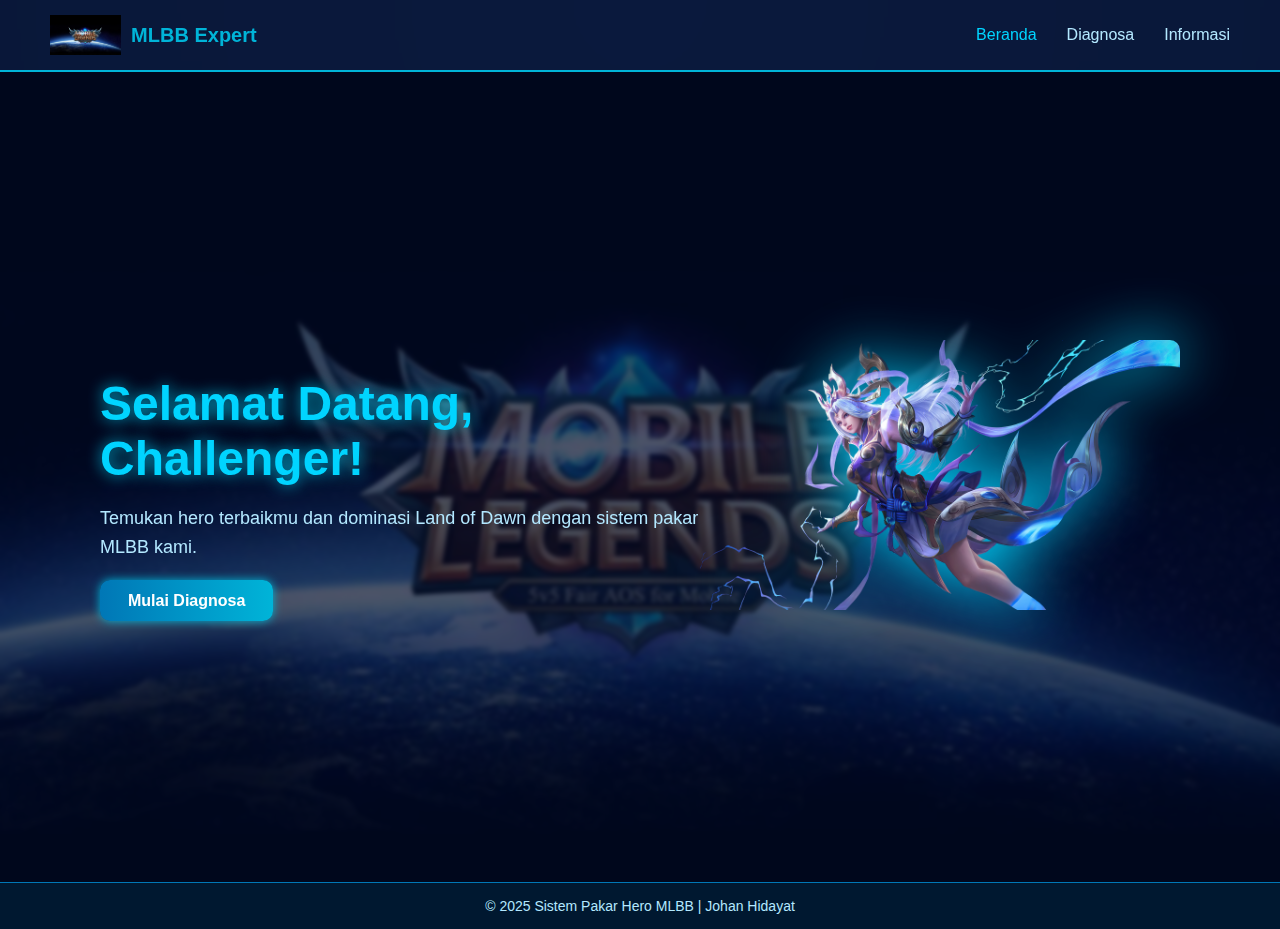
<file: index.html>
<!DOCTYPE html>
<html lang="id">
<head>
  <meta charset="UTF-8">
  <meta name="viewport" content="width=device-width, initial-scale=1.0">
  <title>Sistem Pakar Hero MLBB</title>
  <link rel="stylesheet" href="welcome.css">
</head>
<body>
  <nav class="navbar">
    <div class="logo">
      <img src="OIP.jpg" alt="MLBB Logo">
      <span>MLBB Expert</span>
    </div>
    <ul>
      <li><a href="#" class="active">Beranda</a></li>
      <li><a href="diagnosa.html">Diagnosa</a></li>
      <li><a href="#">Informasi</a></li>
    </ul>
  </nav>

  <section class="hero-section">
    <div class="content">
      <h1>Selamat Datang, Challenger!</h1>
      <p>Temukan hero terbaikmu dan dominasi Land of Dawn dengan sistem pakar MLBB kami.</p>
      <a href="diagnosa.html" class="btn">Mulai Diagnosa</a>
    </div>

    <div class="image">
      <img src="selena2.png" alt="MLBB Hero">
    </div>
  </section>

  <footer>
    © 2025 Sistem Pakar Hero MLBB | Johan Hidayat
  </footer>
</body>
</html>
</file>
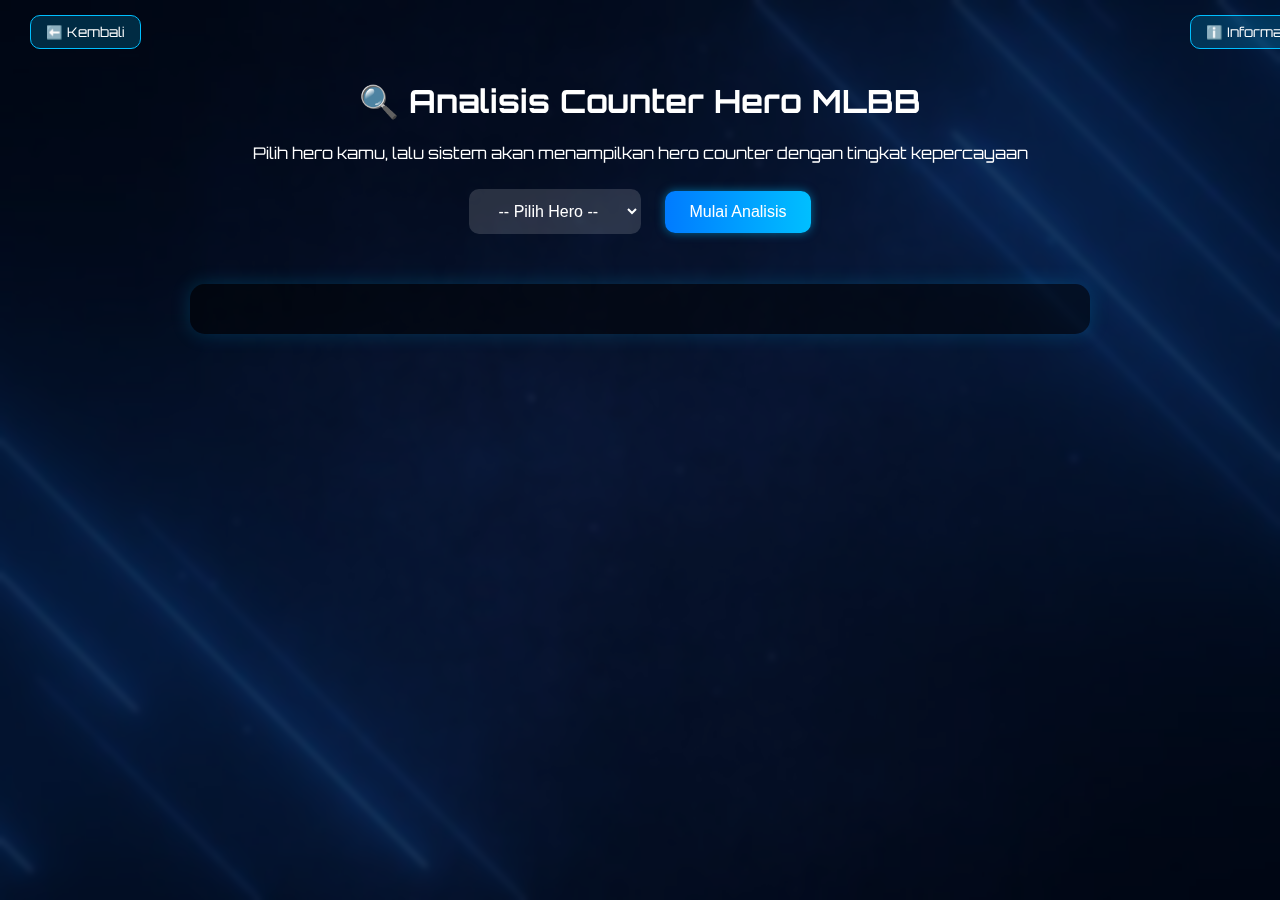
<file: analisis.html>
<!DOCTYPE html>
<html lang="id">
<head>
  <meta charset="UTF-8" />
  <meta name="viewport" content="width=device-width, initial-scale=1.0" />
  <title>Diagnosa Counter Hero | MLBB Expert</title>
  <link rel="stylesheet" href="analisis.css" />
  <script defer src="analisis.js"></script>
</head>
<body>
  <div class="overlay"></div>

  <div class="top-nav">
    <button class="top-back-btn" onclick="goBack()">⬅️ Kembali</button>
    <button class="top-info-btn" onclick="goInfo()">ℹ️ Informasi</button>
  </div>

  <div class="container">
    <h1>🔍 Analisis Counter Hero MLBB</h1>
    <p>Pilih hero kamu, lalu sistem akan menampilkan hero counter dengan tingkat kepercayaan </p>

    <select id="heroSelect">
      <option value="">-- Pilih Hero --</option>
      <option value="Layla">Layla</option>
      <option value="Gusion">Gusion</option>
      <option value="Franco">Franco</option>
    </select>

    <button class="btn" onclick="diagnoseHero()">Mulai Analisis</button>

    <div id="result" class="result-box"></div>
  </div>
</body>
</html>
</file>
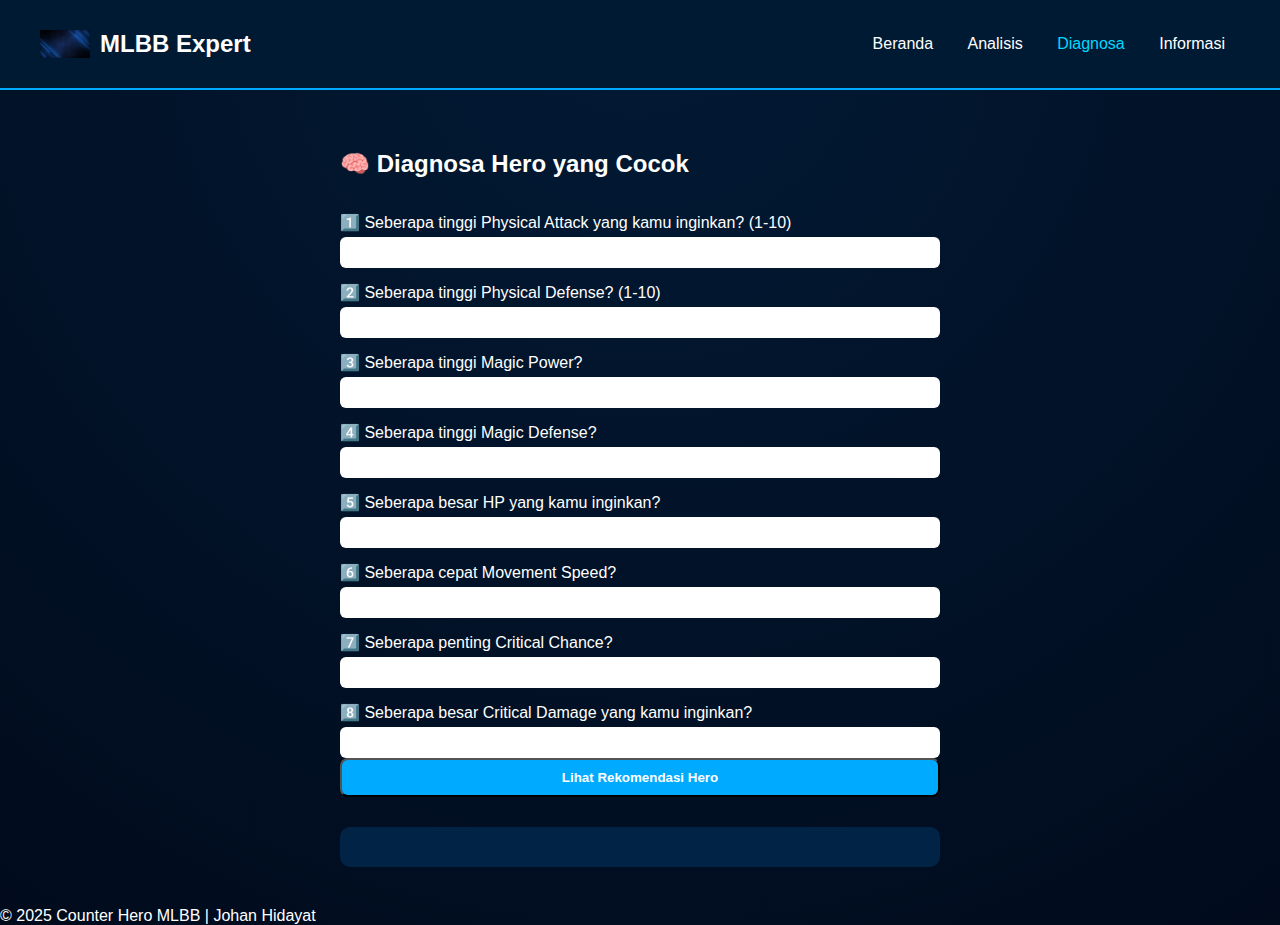
<file: html/diagnosa.html>
<!DOCTYPE html>
<html lang="id">
<head>
  <meta charset="UTF-8" />
  <meta name="viewport" content="width=device-width, initial-scale=1.0" />
  <title>Diagnosa Hero MLBB</title>
  <link rel="stylesheet" href="../css/diagnosa.css" />
</head>
<body>
  <header>
    <div class="logo">
      <img src="../assets/bg_mlbb.jpg" alt="Logo">
      <h2>MLBB Expert</h2>
    </div>
    <nav>
      <a href="index.html">Beranda</a>
      <a href="analisis.html">Analisis</a>
      <a href="diagnosa.html" class="active">Diagnosa</a>
      <a href="#">Informasi</a>
    </nav>
  </header>

  <section class="diagnosa-container">
    <h2>🧠 Diagnosa Hero yang Cocok</h2>
    <form id="diagnosaForm">
      <label>1️⃣ Seberapa tinggi Physical Attack yang kamu inginkan? (1-10)</label>
      <input type="number" id="physicalAtt" min="1" max="10" required>

      <label>2️⃣ Seberapa tinggi Physical Defense? (1-10)</label>
      <input type="number" id="physicalDef" min="1" max="10" required>

      <label>3️⃣ Seberapa tinggi Magic Power?</label>
      <input type="number" id="magicPower" min="1" max="10" required>

      <label>4️⃣ Seberapa tinggi Magic Defense?</label>
      <input type="number" id="magicDef" min="1" max="10" required>

      <label>5️⃣ Seberapa besar HP yang kamu inginkan?</label>
      <input type="number" id="hp" min="1" max="10" required>

      <label>6️⃣ Seberapa cepat Movement Speed?</label>
      <input type="number" id="moveSpeed" min="1" max="10" required>

      <label>7️⃣ Seberapa penting Critical Chance?</label>
      <input type="number" id="critChance" min="1" max="10" required>

      <label>8️⃣ Seberapa besar Critical Damage yang kamu inginkan?</label>
      <input type="number" id="critDmg" min="1" max="10" required>

      <button type="submit" class="btn">Lihat Rekomendasi Hero</button>
    </form>

    <div id="hasil"></div>
  </section>

  <footer>
    © 2025 Counter Hero MLBB | Johan Hidayat
  </footer>

  <script src="../css/diagnosa.css"></script>
</body>
</html>
</file>
<file: welcome.css>
body {
  margin: 0;
  font-family: "Poppins", sans-serif;
  color: #fff;
  background: radial-gradient(circle at top, #0a1f44, #010a1a);
  overflow-x: hidden;
}

.navbar {
  display: flex;
  justify-content: space-between;
  align-items: center;
  padding: 15px 50px;
  background: rgba(10, 25, 60, 0.85);
  backdrop-filter: blur(5px);
  border-bottom: 2px solid #00b4d8;
  position: sticky;
  top: 0;
  z-index: 1000;
}

.navbar .logo {
  display: flex;
  align-items: center;
  gap: 10px;
  font-weight: 600;
  font-size: 20px;
  color: #00b4d8;
}

.navbar .logo img {
  height: 40px;
}

.navbar ul {
  list-style: none;
  display: flex;
  gap: 30px;
  margin: 0;
}

.navbar ul li a {
  color: #b3e8ff;
  text-decoration: none;
  font-weight: 500;
  transition: 0.3s;
}

.navbar ul li a:hover,
.navbar ul li a.active {
  color: #00d4ff;
}

.hero-section {
  display: flex;
  justify-content: space-between;
  align-items: center;
  height: 90vh;
  padding: 0 100px;
  background: url('OIP.jpg') center/cover no-repeat;
  position: relative;
  overflow: hidden;
}

.hero-section::after {
  content: "";
  position: absolute;
  inset: 0;
  background: rgba(0, 10, 40, 0.7);
  backdrop-filter: blur(2px);
}

.content {
  position: relative;
  z-index: 2;
  max-width: 600px;
  animation: fadeInUp 1.5s ease;
}

.content h1 {
  font-size: 48px;
  font-weight: 700;
  color: #00d4ff;
  text-shadow: 0 0 15px #00b4d8;
  margin-bottom: 15px;
}

.content p {
  font-size: 18px;
  color: #b3e8ff;
  line-height: 1.6;
  margin-bottom: 30px;
}

.btn {
  background: linear-gradient(90deg, #0077b6, #00b4d8);
  padding: 12px 28px;
  border-radius: 10px;
  color: #fff;
  text-decoration: none;
  font-size: 16px;
  font-weight: 600;
  transition: 0.3s;
  box-shadow: 0 0 10px #00b4d8;
}

.btn:hover {
  background: linear-gradient(90deg, #0096c7, #48cae4);
  transform: scale(1.05);
}

.image {
  position: relative;
  z-index: 2;
  animation: float 4s ease-in-out infinite;
}

.image img {
  width: 480px;
  border-radius: 10px;
  filter: drop-shadow(0 0 30px #00d4ff);
}

footer {
  text-align: center;
  padding: 15px;
  background: #001830;
  color: #b3e8ff;
  border-top: 1px solid #0077b6;
  font-size: 14px;
}

@keyframes fadeInUp {
  from {
    opacity: 0;
    transform: translateY(50px);
  }
  to {
    opacity: 1;
    transform: translateY(0);
  }
}

@keyframes float {
  0%, 100% { transform: translateY(0px); }
  50% { transform: translateY(-10px); }
}
</file>
<file: analisis.css>
@import url('https://fonts.googleapis.com/css2?family=Orbitron:wght@500;700&display=swap');

body {
  margin: 0;
  font-family: 'Orbitron', sans-serif;
  color: #fff;
  background: linear-gradient(180deg, #020b24 0%, #021a35 100%);
  background-image: url('bg_mlbb.jpg');
  background-size: cover;
  background-position: center;
  background-attachment: fixed;
  overflow-x: hidden;
}

.overlay {
  position: fixed;
  top: 0;
  left: 0;
  width: 100%;
  height: 100%;
  background: rgba(0, 10, 30, 0.6);
  backdrop-filter: blur(3px);
  z-index: -1;
}

.container {
  text-align: center;
  padding: 60px 20px;
  max-width: 900px;
  margin: auto;
  animation: fadeIn 1s ease-in-out;
}

select, .btn {
  padding: 12px 25px;
  border-radius: 10px;
  border: none;
  font-size: 16px;
  margin: 10px;
  background-color: rgba(255,255,255,0.1);
  color: #fff;
  outline: none;
  transition: all 0.3s ease;
}

select:hover {
  background-color: rgba(255,255,255,0.2);
}

.btn {
  background: linear-gradient(90deg, #007bff, #00bfff);
  color: white;
  cursor: pointer;
  box-shadow: 0 0 10px rgba(0,191,255,0.5);
}

.btn:hover {
  background: linear-gradient(90deg, #0099cc, #00eaff);
  transform: scale(1.05);
}

.result-box {
  margin-top: 40px;
  padding: 25px;
  background: rgba(0,0,0,0.5);
  border-radius: 15px;
  text-align: left;
  box-shadow: 0 0 20px rgba(0,191,255,0.2);
  animation: fadeUp 1s ease-out;
}

.counter-item {
  border-bottom: 1px solid rgba(255,255,255,0.1);
  margin-bottom: 20px;
  padding-bottom: 15px;
}

.counter-item h3 {
  color: #00eaff;
  letter-spacing: 1px;
  text-transform: uppercase;
}

.progress-bar {
  width: 100%;
  background: rgba(255,255,255,0.1);
  height: 15px;
  border-radius: 10px;
  overflow: hidden;
  margin: 8px 0 12px 0;
}

.progress-fill {
  height: 100%;
  width: 0;
  border-radius: 10px;
  transition: width 1s ease-in-out;
  box-shadow: 0 0 10px currentColor;
}

.confidence {
  font-size: 14px;
  font-weight: bold;
}

.warning {
  color: #FFD700;
  font-style: italic;
  text-align: center;
  animation: pulse 1s infinite;
}

@keyframes fadeIn {
  from { opacity: 0; transform: translateY(-20px); }
  to { opacity: 1; transform: translateY(0); }
}

@keyframes fadeUp {
  from { opacity: 0; transform: translateY(40px); }
  to { opacity: 1; transform: translateY(0); }
}

@keyframes pulse {
  0%, 100% { opacity: 1; }
  50% { opacity: 0.5; }
}

.top-nav {
  position: fixed;
  top: 15px;
  width: 100%;
  display: flex;
  justify-content: space-between;
  padding: 0 30px;
  z-index: 10;
}

.top-back-btn, .top-info-btn {
  background: rgba(0, 191, 255, 0.2);
  border: 1px solid #00bfff;
  color: #fff;
  padding: 8px 15px;
  border-radius: 10px;
  cursor: pointer;
  transition: 0.3s;
  font-family: 'Orbitron', sans-serif;
}

.top-back-btn:hover, .top-info-btn:hover {
  background: #00bfff;
  transform: scale(1.05);
}

select {
  background-color: rgba(255,255,255,0.15);
  color: #fff;
  border: 1px solid transparent;
  transition: 0.4s ease;
}

select:focus {
  background-color: rgba(0,255,255,0.35);
  border: 1px solid #00ffff;
  box-shadow: 0 0 15px 4px rgba(0,255,255,0.7);
  color: #fff;
}

select.filled {
  background-color: rgba(0,255,255,0.4);
  border: 1px solid #00ffff;
  color: #ffffff;
  box-shadow: 0 0 20px 6px rgba(0,255,255,0.8);
  text-shadow: 0 0 8px #00ffff;
}
</file>
<file: css/diagnosa.css>
body {
  font-family: 'Poppins', sans-serif;
  margin: 0;
  background: radial-gradient(circle at top, #021a35, #010b1c);
  color: #fff;
}

header {
  display: flex;
  justify-content: space-between;
  align-items: center;
  background: #001a33;
  padding: 10px 40px;
  border-bottom: 2px solid #00aaff;
}

.logo {
  display: flex;
  align-items: center;
}

.logo img {
  width: 50px;
  margin-right: 10px;
}

nav a {
  color: #fff;
  text-decoration: none;
  margin: 0 15px;
}

nav a.active, nav a:hover {
  color: #00d9ff;
}

.hero {
  display: flex;
  justify-content: space-between;
  align-items: center;
  padding: 80px;
  background: url("../assets/bg_mlbb.jpg") no-repeat center center / cover;
;
}


.hero h1 {
  color: #00d9ff;
  font-size: 40px;
}

.hero p {
  font-size: 18px;
  margin-bottom: 20px;
}

.btn {
  background: #00aaff;
  color: #fff;
  padding: 10px 20px;
  border-radius: 8px;
  text-decoration: none;
  font-weight: bold;
  transition: 0.3s;
}

.btn:hover {
  background: #0090d1;
}

.btn-secondary {
  background: #0066ff;
  margin-left: 10px;
}

.diagnosa-container {
  padding: 40px;
  max-width: 600px;
  margin: auto;
}

.diagnosa-container form {
  display: flex;
  flex-direction: column;
}

.diagnosa-container label {
  margin-top: 15px;
}

.diagnosa-container input {
  padding: 8px;
  border-radius: 6px;
  border: none;
  margin-top: 5px;
}

#hasil {
  margin-top: 30px;
  padding: 20px;
  background: #012345;
  border-radius: 10px;
}
</file>
